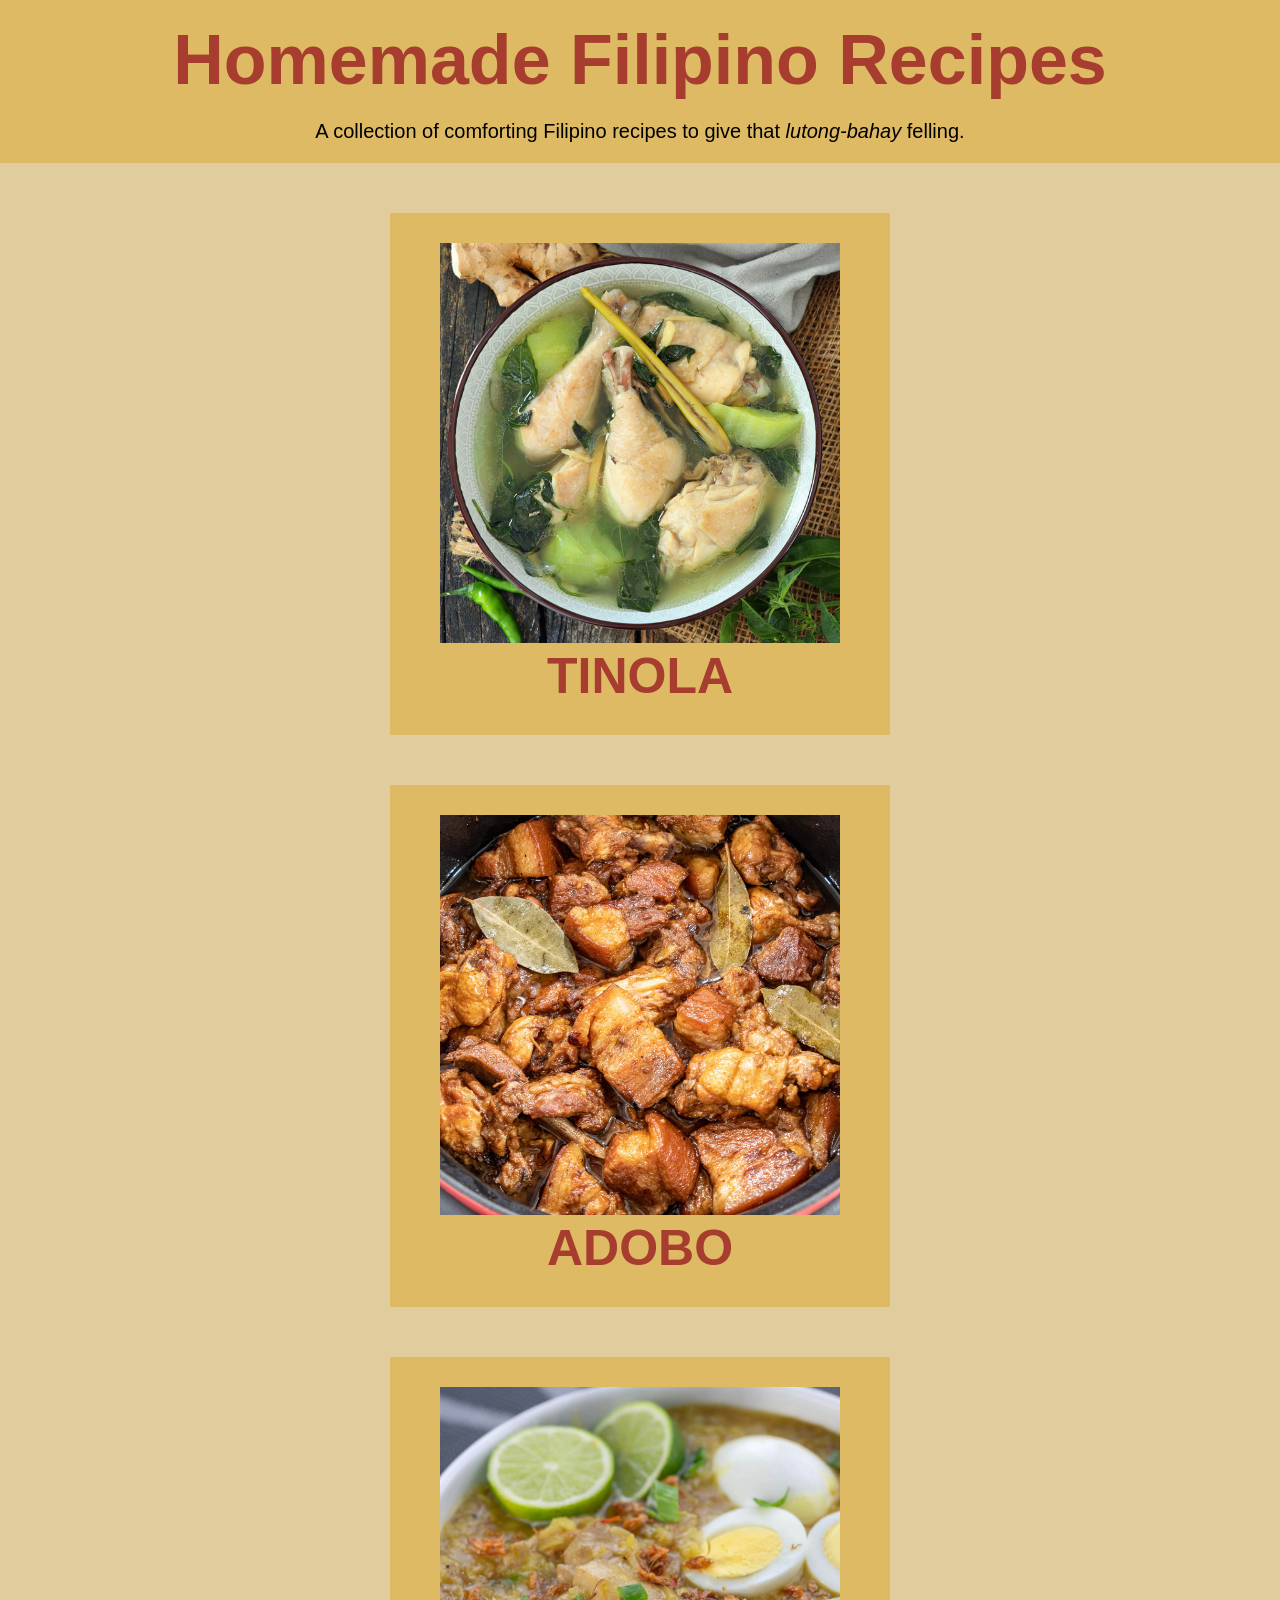
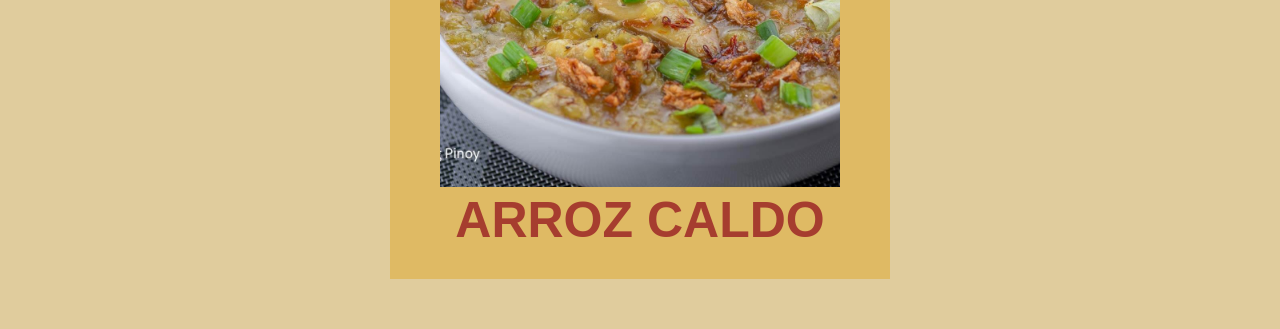
<file: index.html>
<!DOCTYPE html>
<html lang="en">
<head>
    <meta charset="UTF-8">
    <meta name="viewport" content="width=device-width, initial-scale=1.0">
    <title>Homepage</title>
    <link rel="stylesheet" href="./style.css">
</head>
<body>
    <div class="content-box">
        <div class="title-box">
            <h1 class="title">Homemade Filipino Recipes</h1>
            <p class="homepage-description">A collection of comforting Filipino recipes to give that <em>lutong-bahay</em> felling.</p>
        </div>
        <div class="recipe-box">
            <div class="recipe-card">
                <a href="./recipes/tinola.html">
                    <img src="./images/tinola-image.jpg" alt="Image of the dish Tinola" class="recipe-image">
                    <h3 class="recipe-name">TINOLA</h3>
                </a>
            </div>
            <div class="recipe-card">
                <a href="./recipes/adobo.html">
                    <img src="./images/adobo-image.jpg" alt="Image of the dish Adobo" class="recipe-image">
                    <h3 class="recipe-name">ADOBO</h3>
                </a>
            </div>
            <div class="recipe-card">
                <a href="./recipes/arroz-caldo.html">
                    <img src="./images/arroz-caldo-image.jpg" alt="Image of the dish Arroz Caldo" class="recipe-image">
                    <h3 class="recipe-name">ARROZ CALDO</h3>
                </a>
            </div>
        </div> 
    </div>
</body>
</html>
</file>
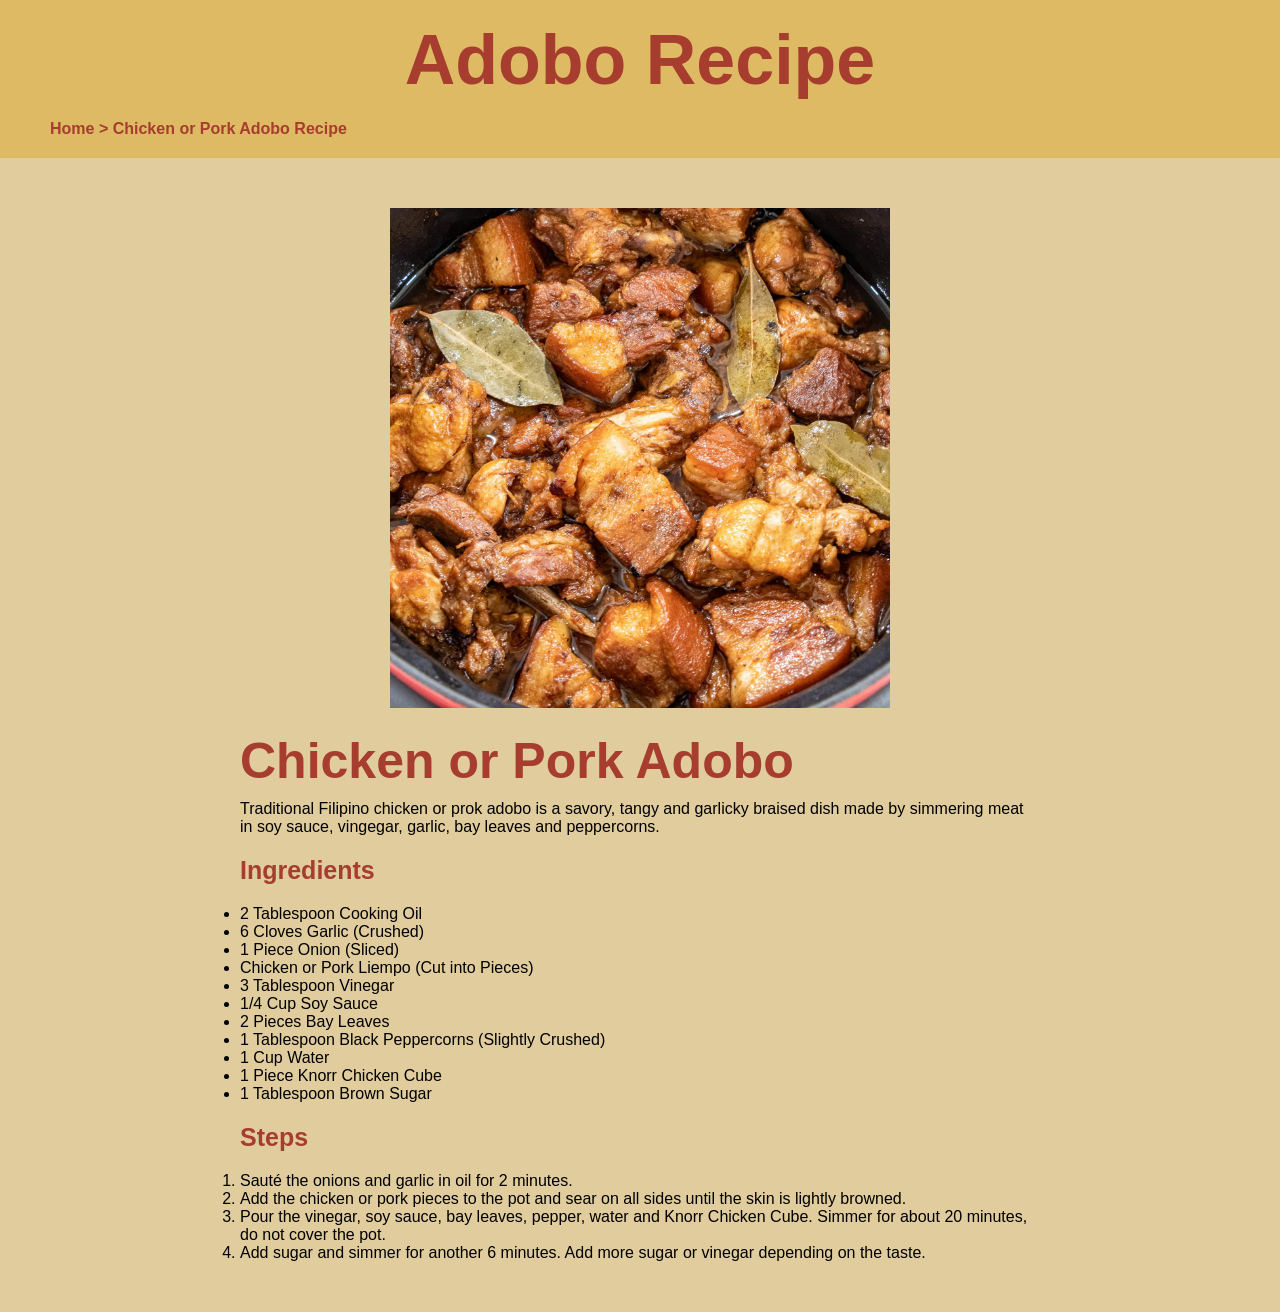
<file: recipes/adobo.html>
<!DOCTYPE html>
<html lang="en">
<head>
    <meta charset="UTF-8">
    <meta name="viewport" content="width=device-width, initial-scale=1.0">
    <title>Adobo Recipe</title>
    <link rel="stylesheet" href="../style.css">
</head>
<body>
    <div class="content-box">
        <div class="title-box">
            <h1 class="title">Adobo Recipe</h1>
            <h4 class="back-link"><a href="../index.html">Home</a> > Chicken or Pork Adobo Recipe</h4>
        </div>

        <div class="dish-box">
            <div class="dish-box-image">
                <img class="dish-image" src="../images/adobo-image.jpg" alt="Image of the dish Adobo" width="310" height="310">
            </div>
            
            <h3 class="recipe-name dish-name">Chicken or Pork Adobo</h3>
            <p class="dish-disc">Traditional Filipino chicken or prok adobo is a savory, tangy and garlicky braised dish made by simmering meat in soy sauce, vingegar, garlic, bay leaves and peppercorns.</p>

            <h4 class="recipe-name dish-subtitle">Ingredients</h4>
            <ul>
                <li>2 Tablespoon Cooking Oil</li>
                <li>6 Cloves Garlic (Crushed)</li>
                <li>1 Piece Onion (Sliced)</li>
                <li>Chicken or Pork Liempo (Cut into Pieces)</li>
                <li>3 Tablespoon Vinegar</li>
                <li>1/4 Cup Soy Sauce</li>
                <li>2 Pieces Bay Leaves</li>
                <li>1 Tablespoon Black Peppercorns (Slightly Crushed)</li>
                <li>1 Cup Water</li>
                <li>1 Piece Knorr Chicken Cube</li>
                <li>1 Tablespoon Brown Sugar</li>
            </ul>

            <h4 class="recipe-name dish-subtitle">Steps</h4>
            <ol>
                <li>
                    Sauté the onions and garlic in oil for 2 minutes.
                </li>
                <li>
                    Add the chicken or pork pieces to the pot and sear on all sides until the skin is lightly browned.
                </li>
                <li>
                    Pour the vinegar, soy sauce, bay leaves, pepper, water and Knorr Chicken Cube. Simmer for about 20 minutes, do not cover the pot.
                </li>
                <li>
                    Add sugar and simmer for another 6 minutes. Add more sugar or vinegar depending on the taste.
                </li>    
            </ol>
        </div>
        
    </div>

</body>
</html>
</file>
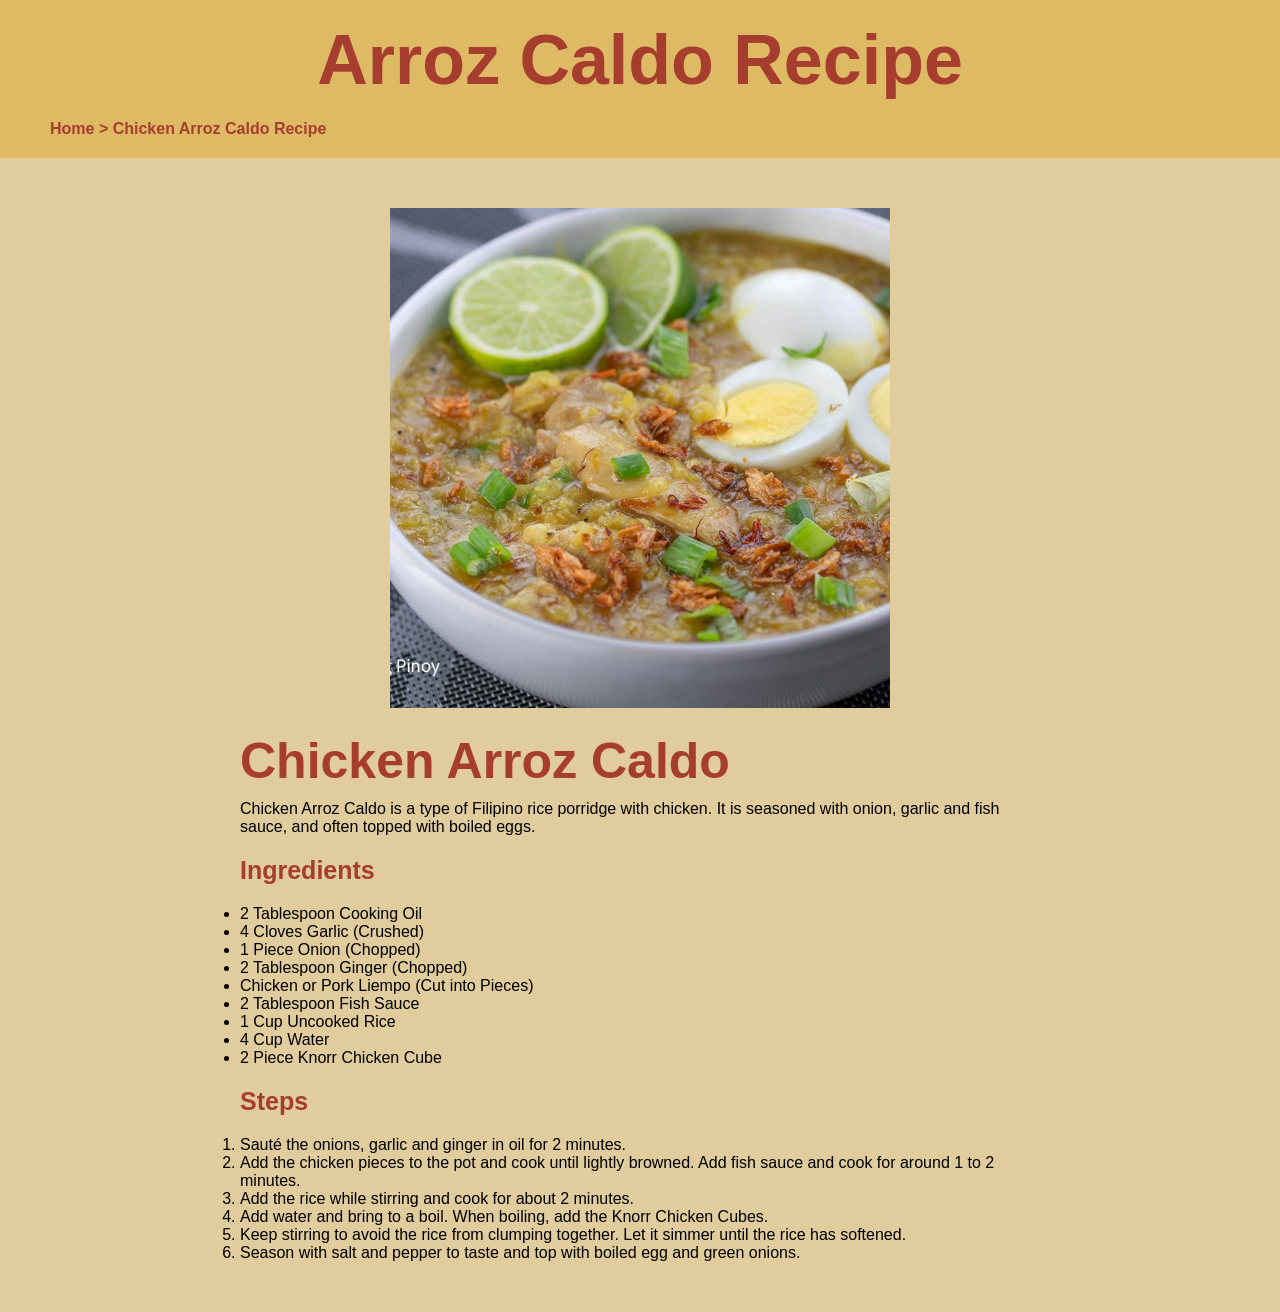
<file: recipes/arroz-caldo.html>
<!DOCTYPE html>
<html lang="en">
<head>
    <meta charset="UTF-8">
    <meta name="viewport" content="width=device-width, initial-scale=1.0">
    <title>Arroz Caldo Recipe</title>
    <link rel="stylesheet" href="../style.css">
</head>
<body>
    <div class="content-box">
        <div class="title-box">
            <h1 class="title">Arroz Caldo Recipe</h1>
            <h4 class="back-link"><a href="../index.html">Home</a> > Chicken Arroz Caldo Recipe</h4>
        </div>

        <div class="dish-box">
            <div class="dish-box-image">
                <img class="dish-image" src="../images/arroz-caldo-image.jpg" alt="Image of the dish Arroz Caldo" width="310" height="310">
            </div>
            
            <h3 class="recipe-name dish-name">Chicken Arroz Caldo</h3>
            <p class="dish-disc">Chicken Arroz Caldo is a type of Filipino rice porridge with chicken. It is seasoned with onion, garlic and fish sauce, and often topped with boiled eggs.</p>

            <h4 class="recipe-name dish-subtitle">Ingredients</h4>
            <ul>
                <li>2 Tablespoon Cooking Oil</li>
                <li>4 Cloves Garlic (Crushed)</li>
                <li>1 Piece Onion (Chopped)</li>
                <li>2 Tablespoon Ginger (Chopped)</li>
                <li>Chicken or Pork Liempo (Cut into Pieces)</li>
                <li>2 Tablespoon Fish Sauce</li>
                <li>1 Cup Uncooked Rice</li>
                <li>4 Cup Water</li>
                <li>2 Piece Knorr Chicken Cube</li>
            </ul>

            <h4 class="recipe-name dish-subtitle">Steps</h4>
            <ol>
                <li>
                    Sauté the onions, garlic and ginger in oil for 2 minutes.
                </li>
                <li>
                    Add the chicken pieces to the pot and cook until lightly browned. Add fish sauce and cook for around 1 to 2 minutes.
                </li>
                <li>
                    Add the rice while stirring and cook for about 2 minutes.
                </li>
                <li>
                    Add water and bring to a boil. When boiling, add the Knorr Chicken Cubes.
                </li>    
                <li>
                    Keep stirring to avoid the rice from clumping together. Let it simmer until the rice has softened.
                </li> 
                <li>
                    Season with salt and pepper to taste and top with boiled egg and green onions. 
                </li> 
            </ol>
        </div>
        
    </div>
    
</body>
</html>
</file>
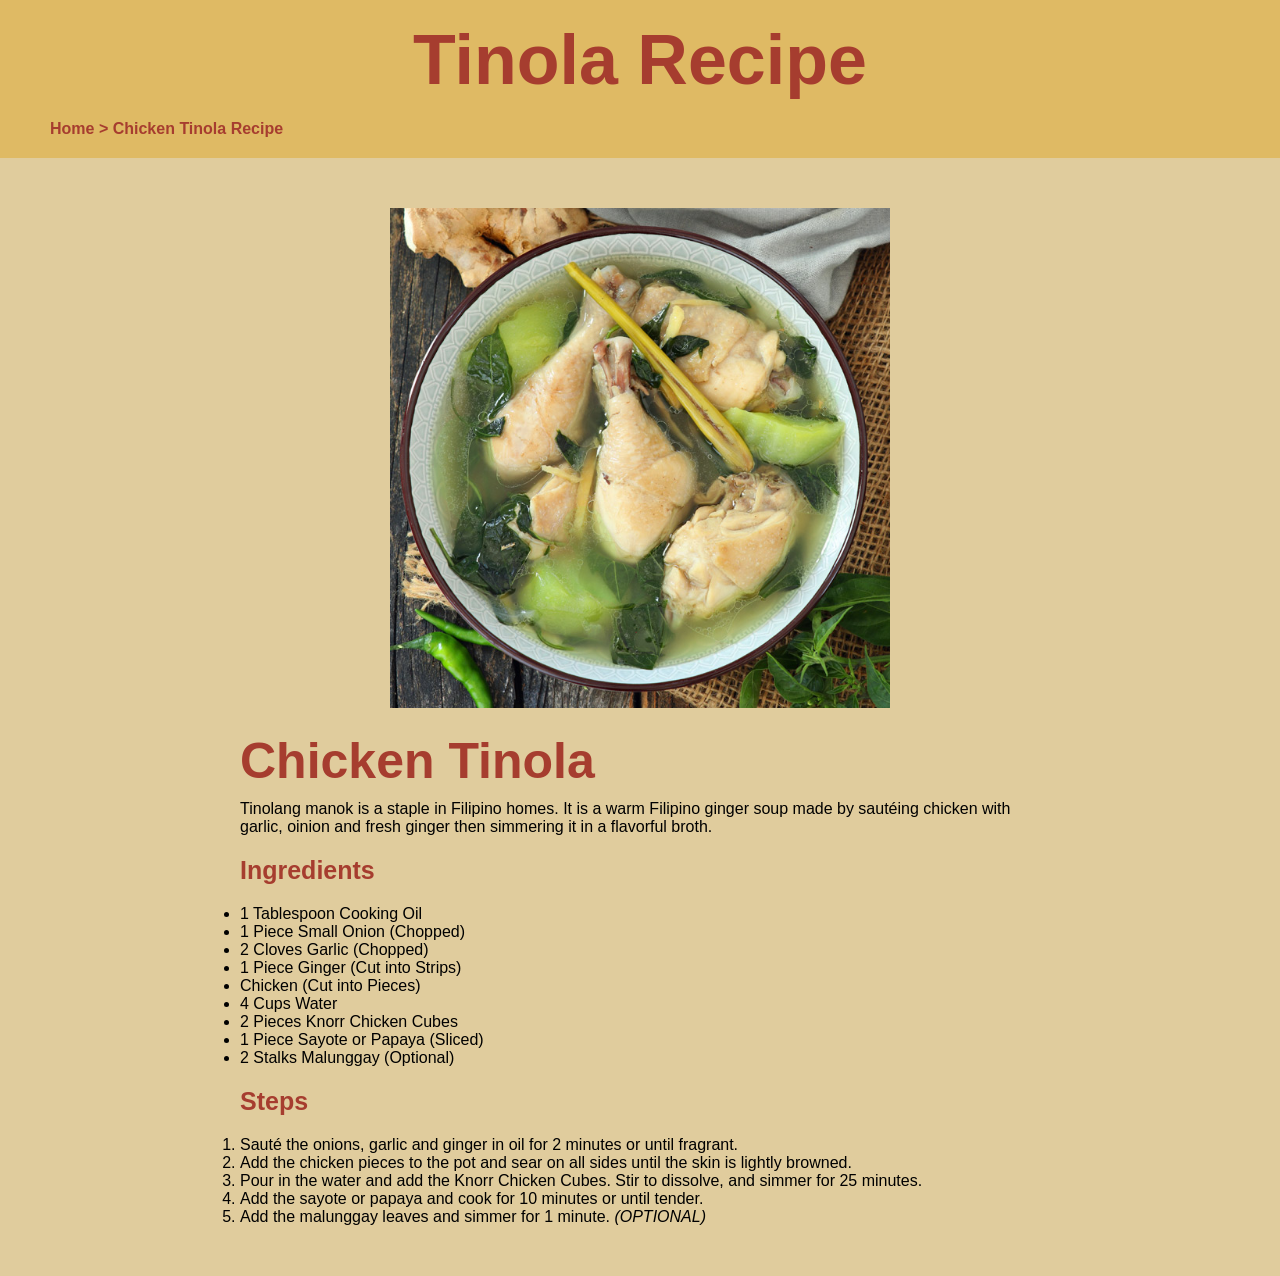
<file: recipes/tinola.html>
<!DOCTYPE html>
<html lang="en">
<head>
    <meta charset="UTF-8">
    <meta name="viewport" content="width=device-width, initial-scale=1.0">
    <title>Tinola Recipe</title>
    <link rel="stylesheet" href="../style.css">
</head>
<body>
    <div class="content-box">
        <div class="title-box">
            <h1 class="title">Tinola Recipe</h1>
            <h4 class="back-link"><a href="../index.html">Home</a> > Chicken Tinola Recipe</h4>
        </div>
        
        <div class="dish-box">
            <div class="dish-box-image">
                <img class="dish-image" src="../images/tinola-image.jpg" alt="Image of the dish Tinola" width="310" height="3s10">
            </div>

            <h3 class="recipe-name dish-name">Chicken Tinola</h3>
            <p class="dish-disc">Tinolang manok is a staple in Filipino homes. It is a warm Filipino ginger soup made by sautéing chicken with garlic, oinion and fresh ginger then simmering it in a flavorful broth.</p>
        
            <h4 class="recipe-name dish-subtitle">Ingredients</h4>
            <ul>
                <li>1 Tablespoon Cooking Oil</li>
                <li>1 Piece Small Onion (Chopped)</li>
                <li>2 Cloves Garlic (Chopped)</li>
                <li>1 Piece Ginger (Cut into Strips)</li>
                <li>Chicken (Cut into Pieces)</li>
                <li>4 Cups Water</li>
                <li>2 Pieces Knorr Chicken Cubes</li>
                <li>1 Piece Sayote or Papaya (Sliced)</li>
                <li>2 Stalks Malunggay (Optional)</li>
            </ul>

            <h4 class="recipe-name dish-subtitle">Steps</h4>
            <ol>
                <li>
                    Sauté the onions, garlic and ginger in oil for 2 minutes or until fragrant.
                </li>
                <li>
                    Add the chicken pieces to the pot and sear on all sides until the skin is lightly browned.
                </li>
                <li>
                    Pour in the water and add the Knorr Chicken Cubes. Stir to dissolve, and simmer for 25 minutes.
                </li>
                <li>
                    Add the sayote or papaya and cook for 10 minutes or until tender.
                </li>    
                <li>
                    Add the malunggay leaves and simmer for 1 minute. <em>(OPTIONAL)</em>
                </li>  
            </ol>
        </div>
    </div>
</body>
</html>
</file>
<file: style.css>
*{
    padding: 0;
    margin: 0;
    box-sizing: border-box;
}

body{
    background-color: #e0cc9d;
    font-family: 'Lucida Sans', 'Lucida Sans Regular', 'Lucida Grande', 'Lucida Sans Unicode', Geneva, Verdana, sans-serif;
}

a{
    text-decoration: none;
    display: inline-block;
    color: #a63d2f;
}

.title-box{
    background-color: #dfba64;
    padding: 20px 50px;
}

.title,
.recipe-name,
.back-link{
    color: #a63d2f;
}

h1{
    text-align: center;
    font-size: 70px;
    margin-bottom: 20px;
}

.homepage-description{
    text-align: center;
    font-weight: 500;
    font-size: 20px;
}

.recipe-box{
    width: 500px;
    margin: 50px auto;
    text-align: center;
}

.recipe-card{
    margin-bottom: 50px;
    background-color: #dfba64;
    padding: 30px;
}

img.recipe-image{
    width: 400px;
    height: 400px;
    object-fit: cover;
}

h3.recipe-name{
    font-size: 50px;
}

.dish-box{
    width: 800px;
    margin: 50px auto;
}

.dish-box-image{
    text-align: center;
}

.dish-image{
    width: 500px;
    height: 500px;
    object-fit: cover;
}

.dish-name{
    margin: 20px 0 10px 0;
}

.dish-disc,
.dish-subtitle,
ul,
ol{
    margin: 0 0 20px 0;
}

.dish-subtitle{
    font-size: 25px;
}
</file>
